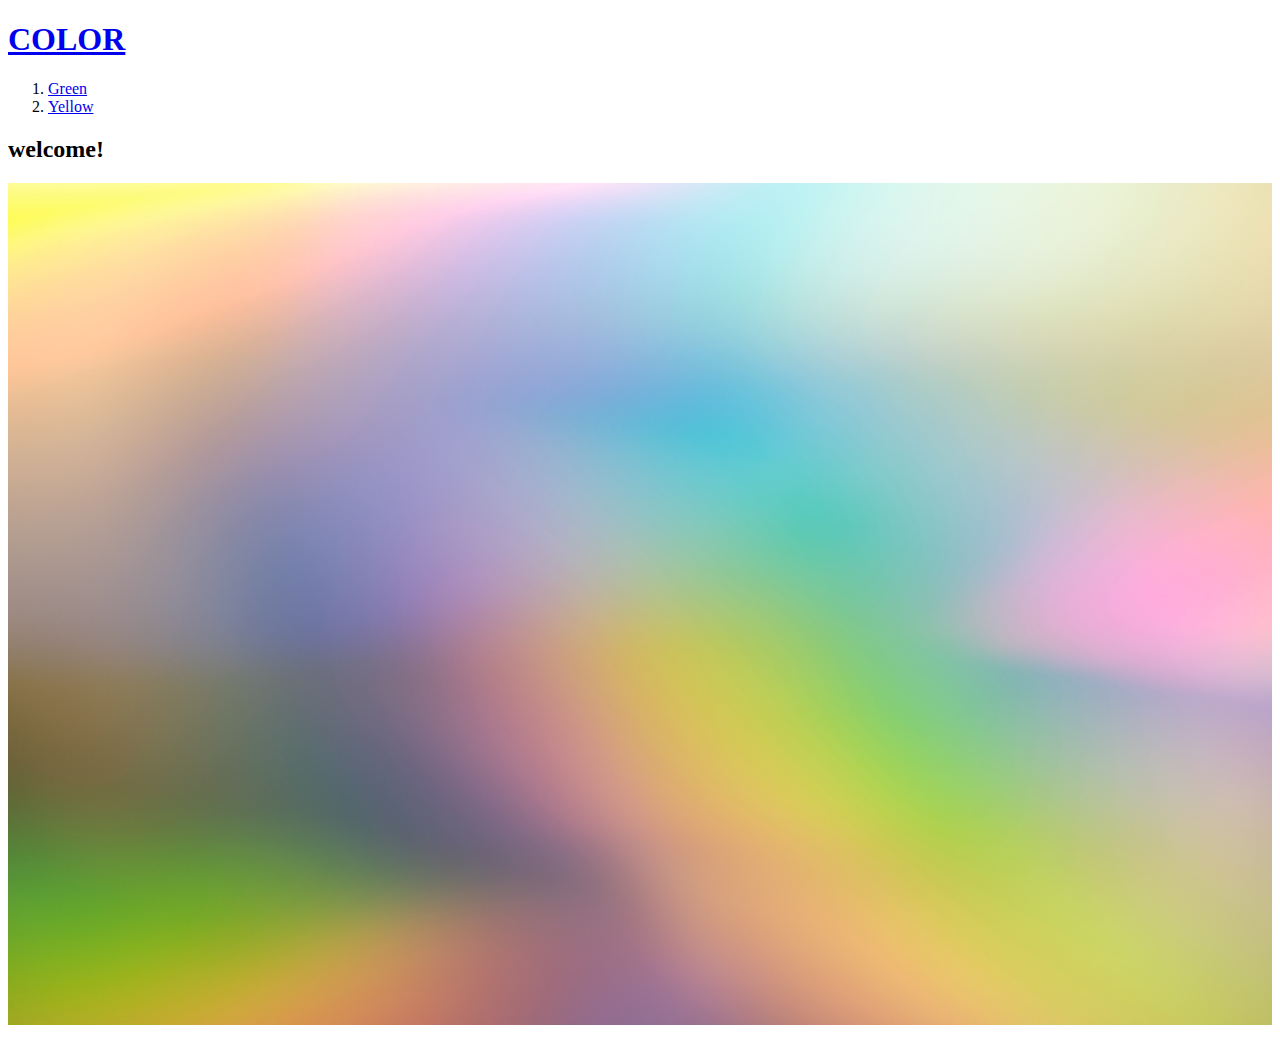
<file: index.html>
<!doctype html>
<html>
<head>
  <title>WEB1 - welcome</title>
  <meta charset="utf-8">
</head>
<body>
  <h1><a href="index.html">COLOR</a></h1>
  <ol>
    <li><a href="1.html">Green</a></li>
    <li><a href="2.html">Yellow</a></li>
  </ol>
  <h2>welcome!</h2>

  <p><img src="rainbow.jpg" width="100%"></p>

</body>
</html>
</file>
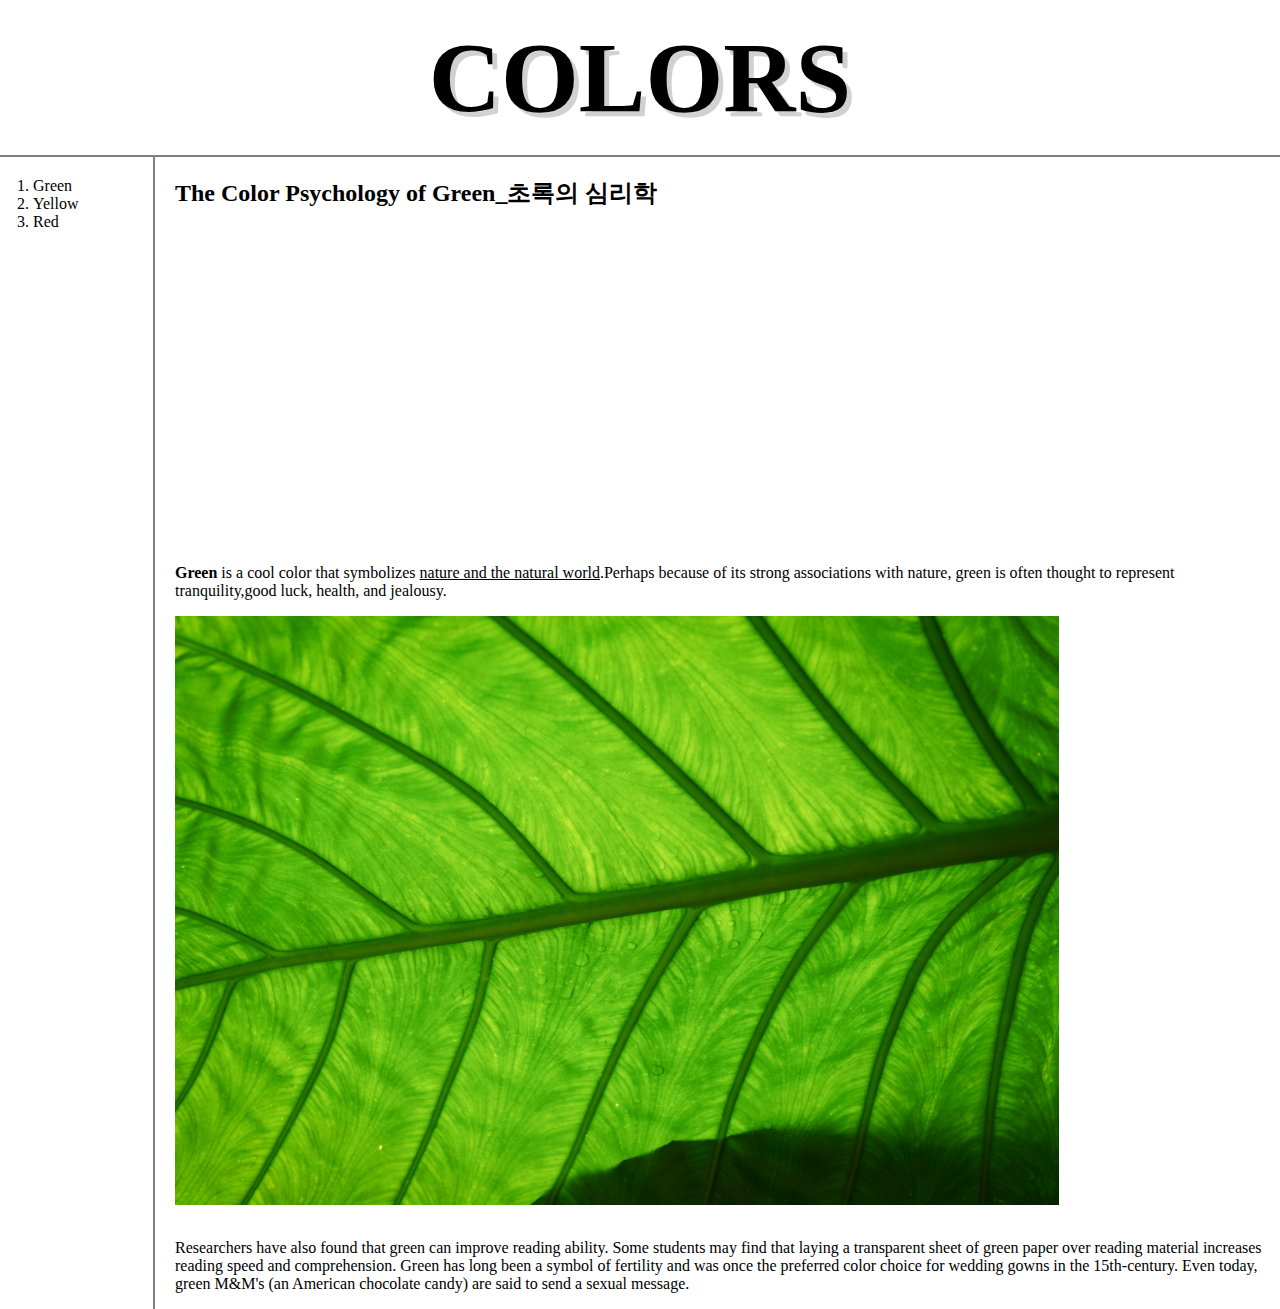
<file: 1.html>
<!doctype html>
<html>
<head>
  <title>WEB1 - green</title>
  <meta charset="utf-8">
  <link rel="stylesheet" href="style.css">
</head>
<body>
  <h1><a href="index.html">COLORS</a></h1>
<div id="grid">
  <ol>
    <li><a href="1.html" class="saw" id="active">Green</a></li>
    <li><a href="2.html">Yellow</a></li>
    <li><a href="3.html">Red</a></li>
  </ol>
  <div id="article">
  <h2><a href="https://www.verywellmind.com/color-psychology-green-2795817"target="_blank" title="original website">The Color Psychology of Green</a>_초록의 심리학</h2>
  <p>
    <iframe width="560" height="315" src="https://www.youtube.com/embed/owCLt7CWSk8" frameborder="0" allow="accelerometer; autoplay; clipboard-write; encrypted-media; gyroscope; picture-in-picture" allowfullscreen></iframe>
  </p>
  <p><strong>Green</strong> is a cool color that symbolizes <u>nature and the natural world</u>.Perhaps because of its strong associations with nature, green is often thought to represent tranquility,good luck, health, and jealousy.
  <p><img src="leaf.jpg" width="80%"></p>
  <p style="margin-top:30px;">Researchers have also found that green can improve reading ability.
  Some students may find that laying a transparent sheet of green paper over reading material increases
  reading speed and comprehension. Green has long been a symbol of fertility and was once the preferred color
  choice for wedding gowns in the 15th-century. Even today, green M&M's (an American chocolate candy)
  are said to send a sexual message.</p>
</div>
</div>
</body>
</html>
</file>
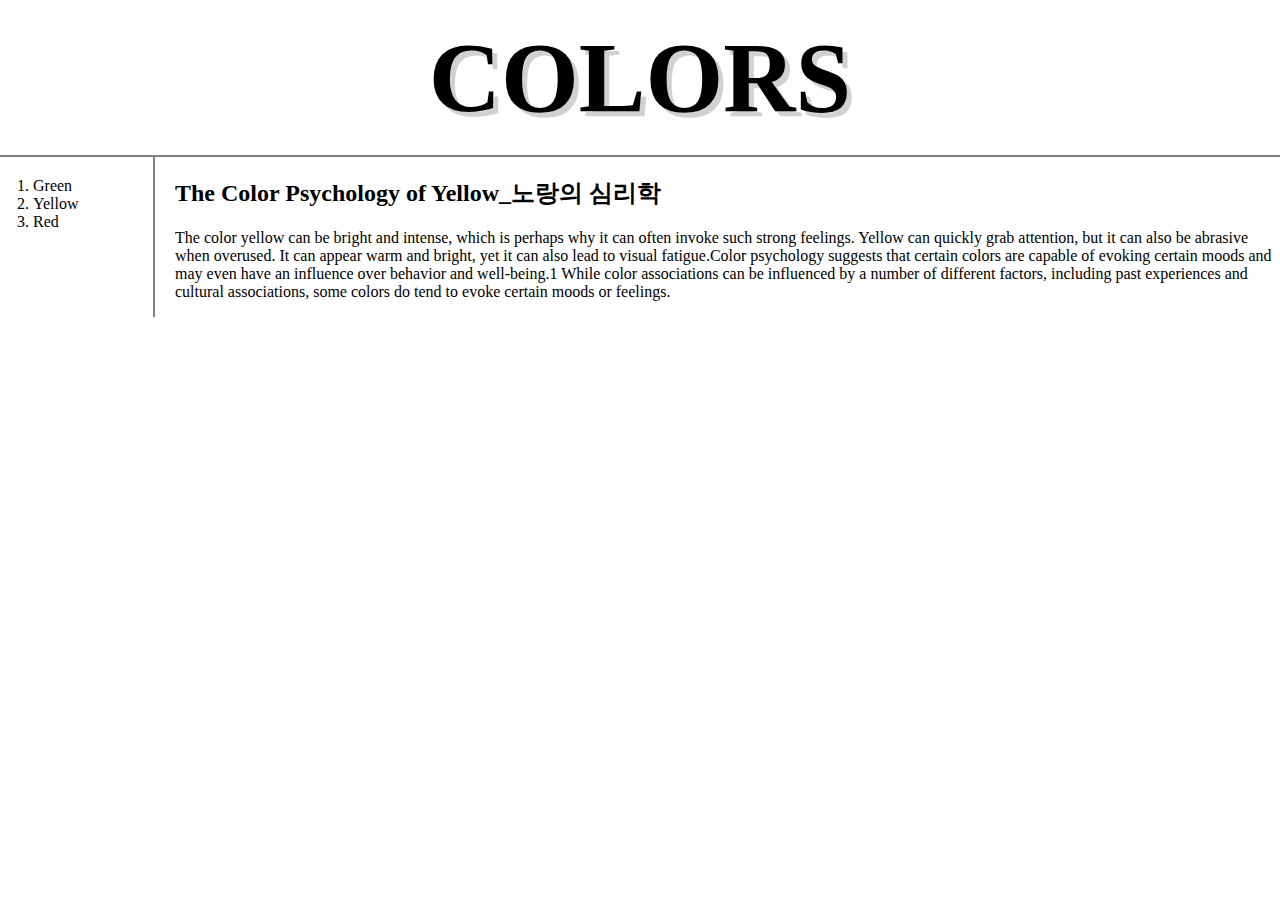
<file: 2.html>
<!doctype html>
<html>
<head>
  <title>WEB1 - yellow</title>
  <meta charset="utf-8">
  <link rel="stylesheet" href="style.css">
</head>
<body>
  <h1><a href="index.html">COLORS</a></h1>
  <div id="grid">
    <ol>
      <li><a href="1.html">Green</a></li>
      <li><a href="2.html" >Yellow</a></li>
      <li><a href="3.html">Red</a></li>
    </ol>
    <div id="article">
      <h2><a href="https://www.verywellmind.com/color-psychology-green-2795817"target="_blank" title="original website">The Color Psychology of Yellow</a>_노랑의 심리학</h2>
      <p>
        The color yellow can be bright and intense, which is perhaps why it can often invoke such strong feelings. Yellow can quickly grab attention, but it can also be abrasive when overused. It can appear warm and bright, yet it can also lead to visual fatigue.Color psychology suggests that certain colors are capable of evoking certain moods and may even have an influence over behavior and well-being.1﻿ While color associations can be influenced by a number of different factors, including past experiences and cultural associations, some colors do tend to evoke certain moods or feelings.
      </p>
    </div>
</div>
</body>
</html>
</file>
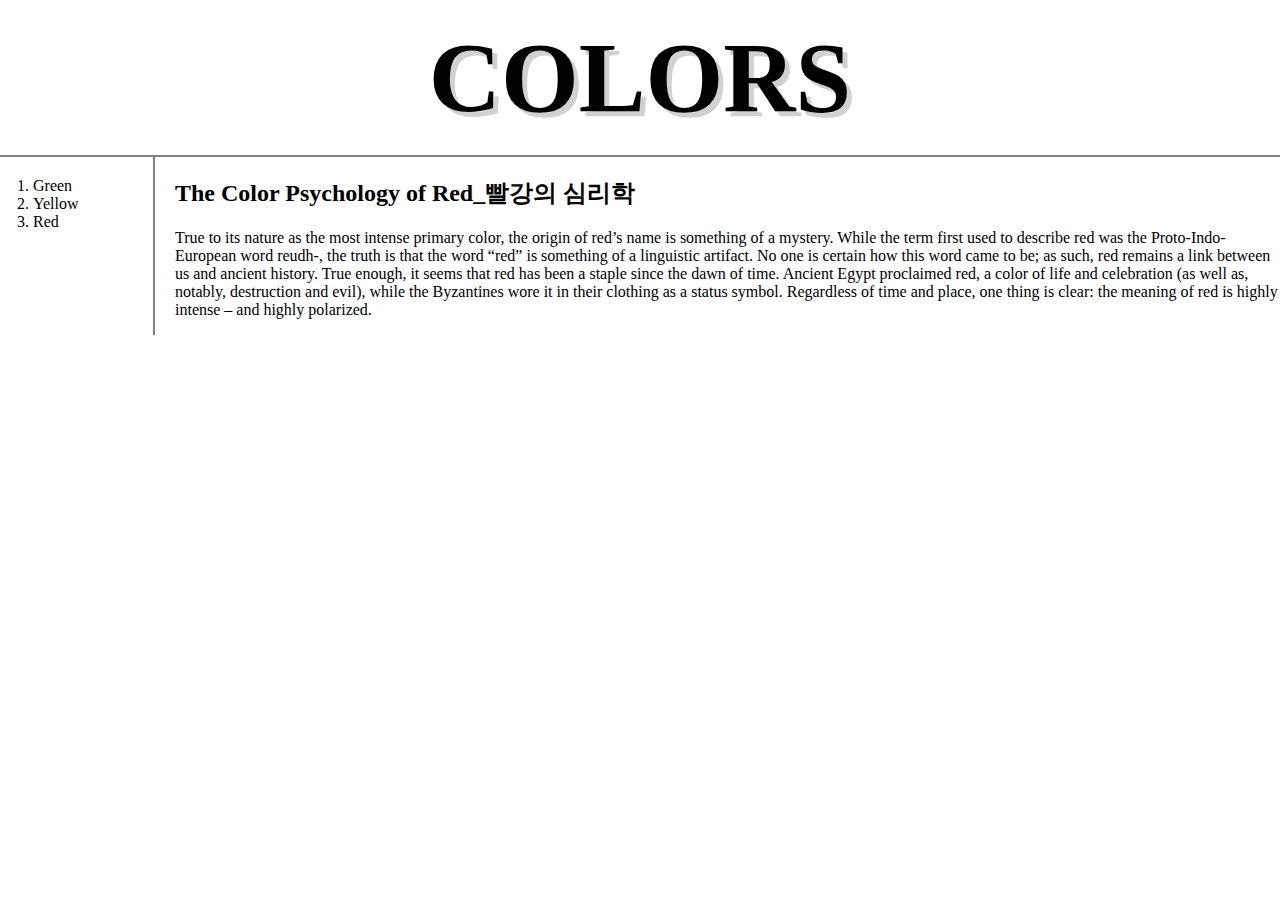
<file: 3.html>
<!doctype html>
<html>
<head>
  <title>WEB1 - Red</title>
  <meta charset="utf-8">
  <link rel="stylesheet" href="style.css">
</head>
  <body>
  <h1><a href="index.html">COLORS</a></h1>
<div id="grid">
  <ol>
    <li><a href="1.html">Green</a></li>
    <li><a href="2.html">Yellow</a></li>
    <li><a href="3.html">Red</a></li>
  </ol>
  <div id="article">
  <h2><a href="https://www.verywellmind.com/color-psychology-green-2795817"target="_blank" title="original website">The Color Psychology of Red</a>_빨강의 심리학</h2>
  <p>True to its nature as the most intense primary color, the origin of red’s name is something of a mystery. While the term first used to describe red was the Proto-Indo-European word reudh-, the truth is that the word “red” is something of a linguistic artifact. No one is certain how this word came to be; as such, red remains a link between us and ancient history. True enough, it seems that red has been a staple since the dawn of time. Ancient Egypt proclaimed red, a color of life and celebration (as well as, notably, destruction and evil), while the Byzantines wore it in their clothing as a status symbol. Regardless of time and place, one thing is clear: the meaning of red is highly intense – and highly polarized.
</p>
</div>
</div>
</body>
</html>
</file>
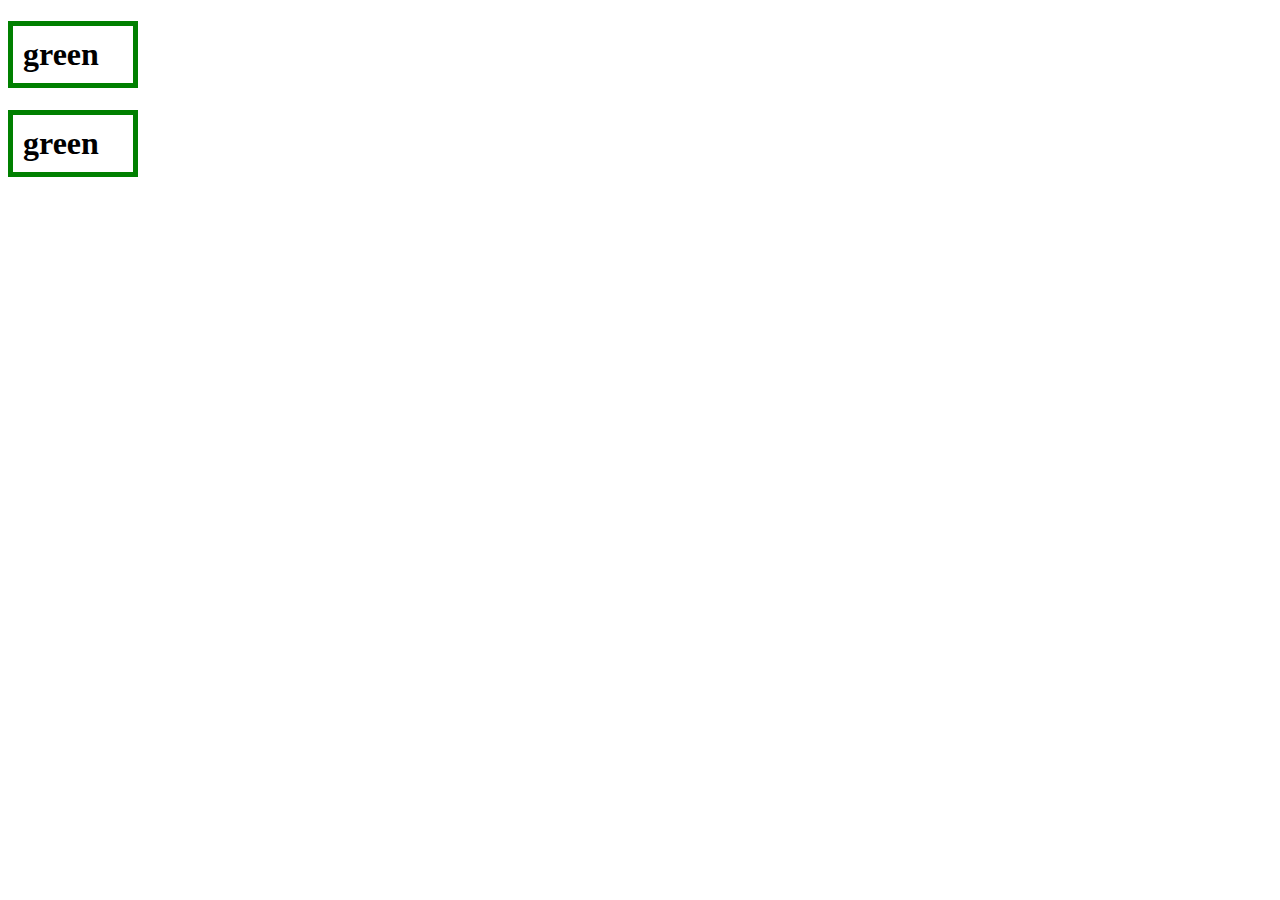
<file: box.html>
<!DOCTYPE html>
<html>
  <head>
    <meta charset="utf-8">
    <title></title>
    <style>
      h1, a{
        border:5px solid green;
        padding:10px;
        margin:20;
        display:block;
        width:100px
      }
    </style>
  </head>
  <body>
    <h1>green</h1>
    <h1>green</h1>
  </body>
</html>
</file>
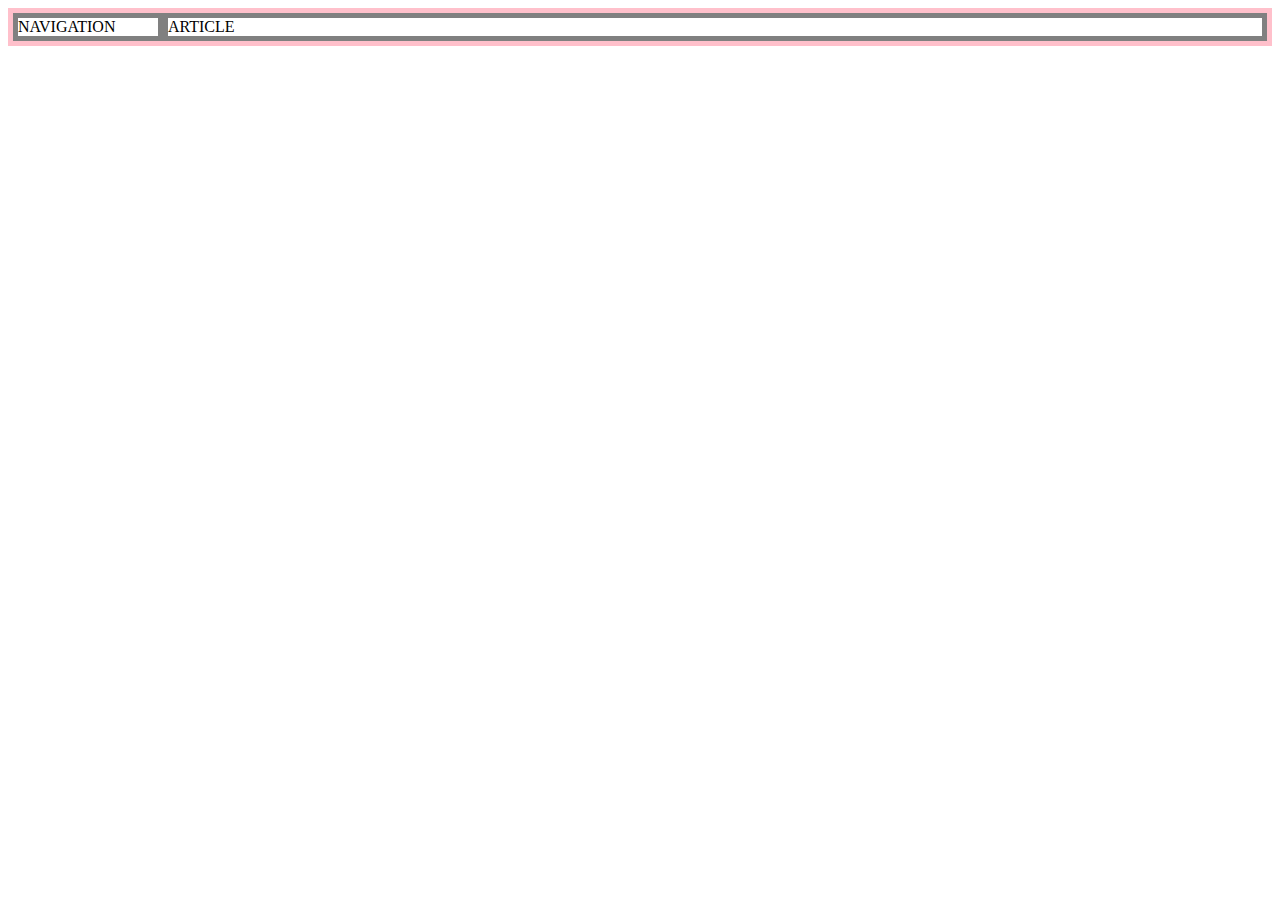
<file: grid.html>
<!DOCTYPE html>
<html>
  <head>
    <meta charset="utf-8">
    <title></title>
    <style>
    #grid{
      border: 5px solid pink;
      display:grid;
      grid-template-columns:150px 1fr;
    }
      div{
        border: 5px solid gray;
      }
    </style>
  </head>
  <body>
    <div id="grid">
      <div>NAVIGATION</div>
      <div>ARTICLE</div>
    </div>

  </body>
</html>
</file>
<file: style.css>
body{
  margin:0;
}
a {
  color:black;
  text-decoration: none;
}
h1 {
  font-size: 100px;
  text-align: center;
  text-shadow: 5px 5px #d1d1d1;
  border-bottom:2px solid gray;
  margin:0;
  padding: 20px;
}
ol {
  border-right: 2px solid gray;
  width:100px;
  margin: 0;
  padding: 20px;
}
#grid{
  display: grid;
  grid-template-columns: 150px 1fr;
}
#grid Ol{
  padding-left:33px;
}
#article{
  padding-left:25px;
}
@media(max-width: 800px){
  #grid{
    display: block;
  }
  ol {
    border-right:none;
  }
  h1 {
    border-bottom:none;
  }
}
</file>
